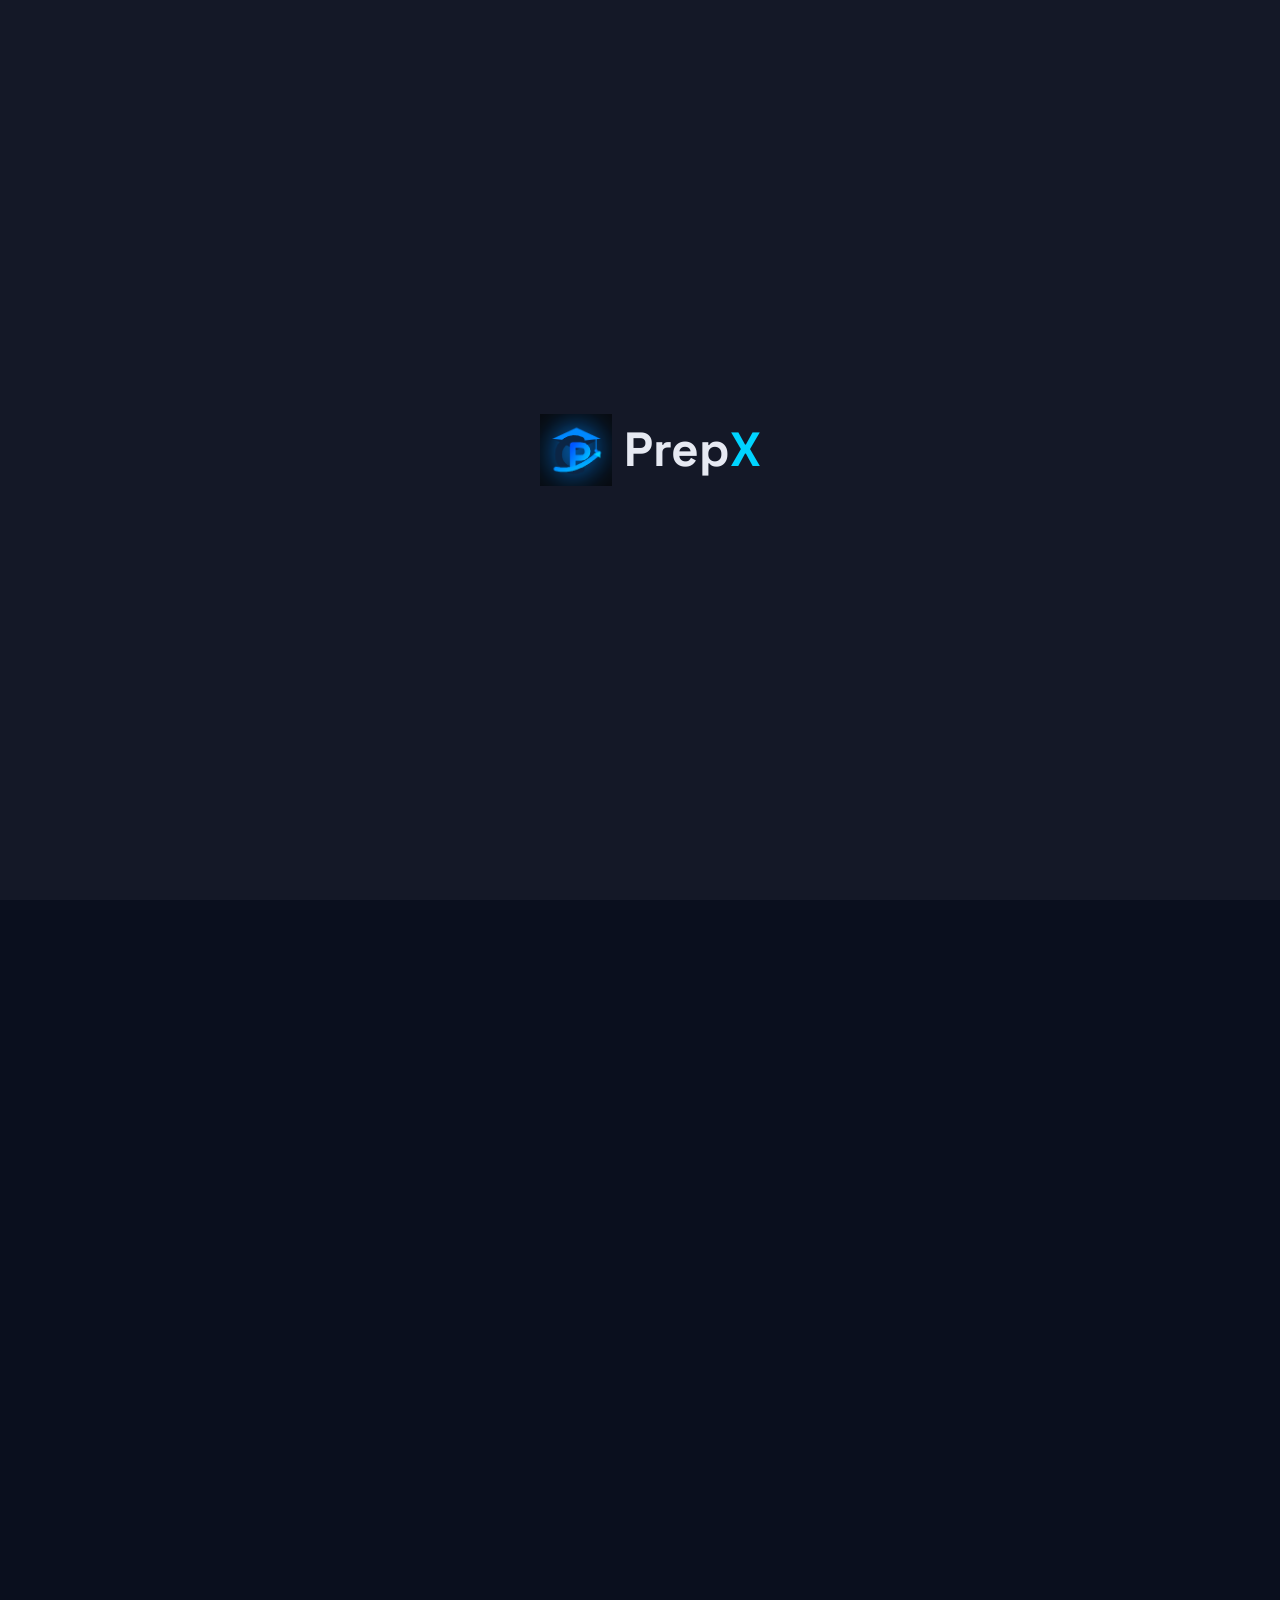
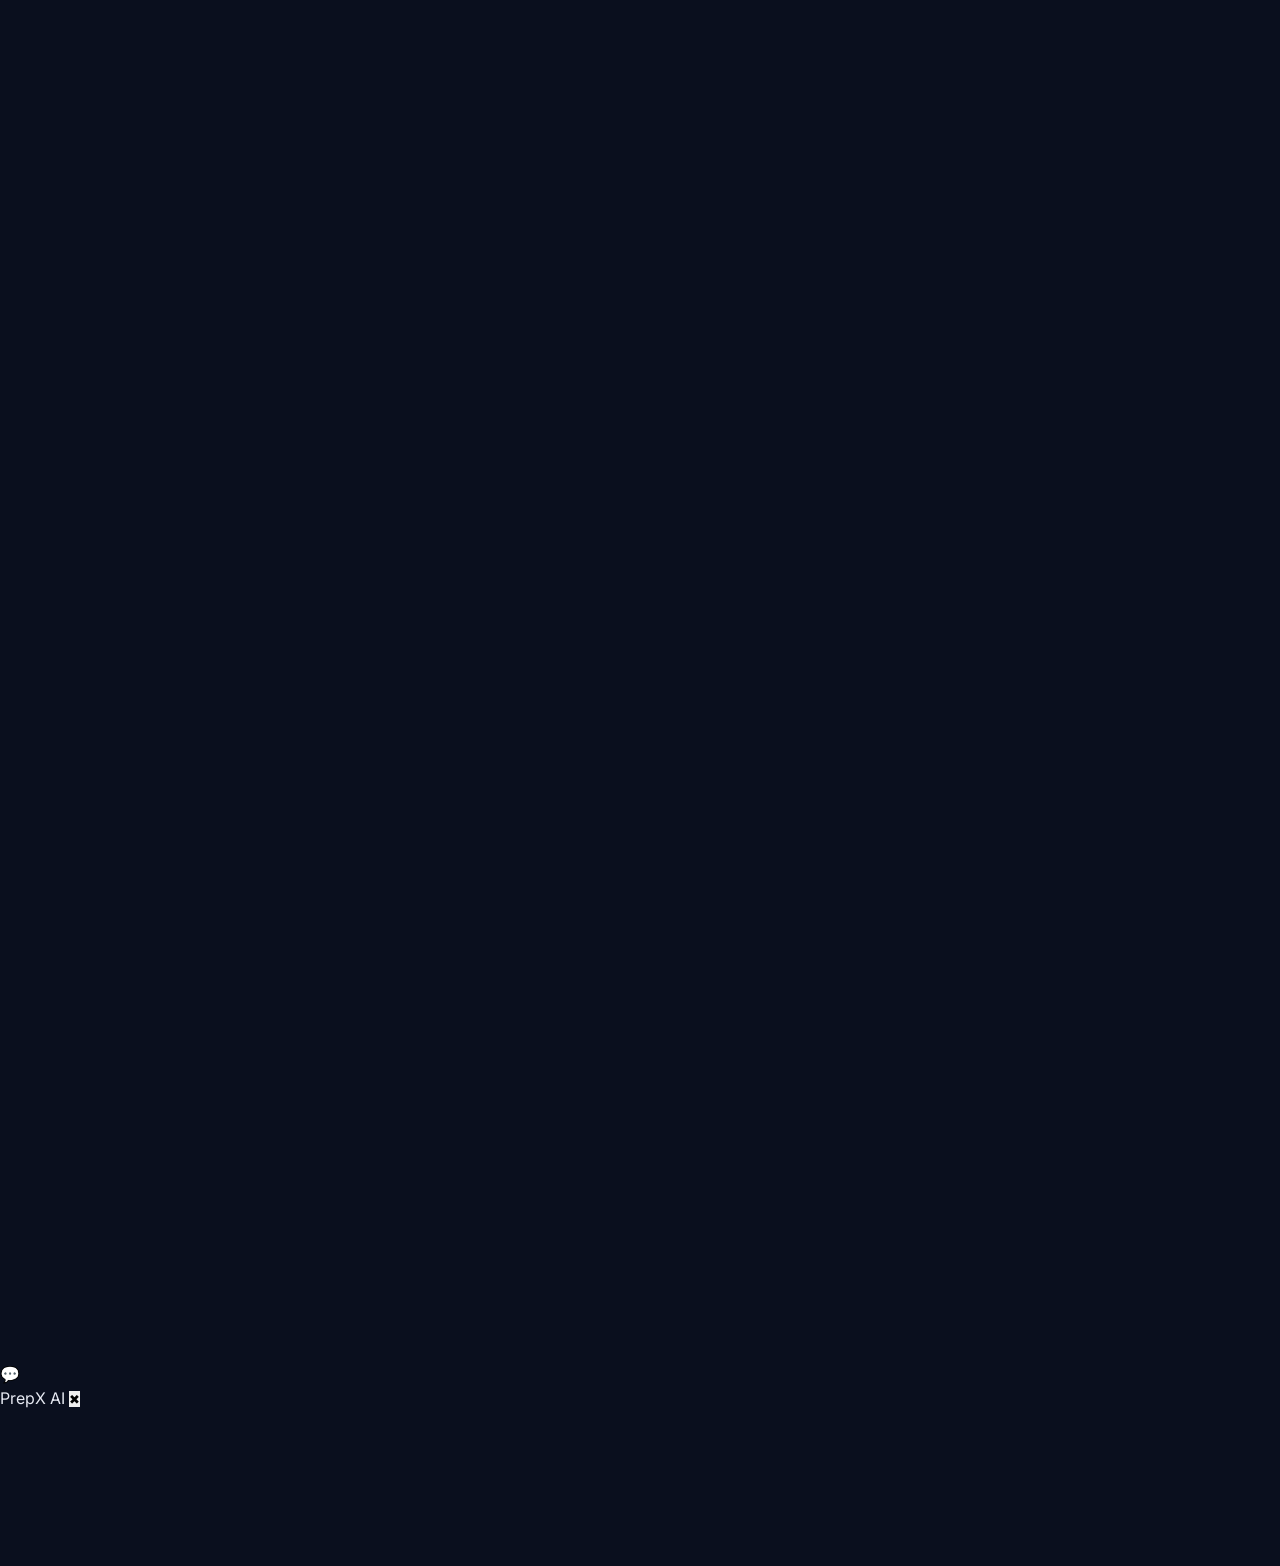
<file: index.html>
<!DOCTYPE html>
<html lang="en" data-theme="dark">
<head>
<meta charset="UTF-8" />
<meta name="viewport" content="width=device-width,initial-scale=1" />
<title>PrepX — AI Placement Preparation for Engineering Students</title>
<meta name="description" content="AI-powered adaptive aptitude, resume ATS, sandboxed coding, mock interviews, and personalized roadmap. Get placement-ready with confidence." />
<link rel="stylesheet" href="styles.css" />
<style>
  /* --- SPLASH SCREEN ANIMATION STYLES --- */
  #splash-overlay {
    position: fixed;
    inset: 0;
    z-index: 9999;
    background-color: var(--surface, #0f172a);
    display: flex;
    align-items: center;
    justify-content: center;
    transition: opacity 0.8s ease, visibility 0.8s;
  }

  #splash-brand-container {
    position: fixed;
    z-index: 10000;
    display: flex;
    align-items: center;
    gap: 12px;
    pointer-events: none;
    transition: transform 1.1s cubic-bezier(0.65, 0, 0.15, 1);
    transform-origin: top left;
  }

  #splash-logo-img {
    height: 72px; /* Starts big in the center */
    width: auto;
    object-fit: contain;
    opacity: 0;
    transform: scale(0.3);
    animation: logoPop 0.8s cubic-bezier(0.34, 1.56, 0.64, 1) 0.2s forwards;
  }

  #splash-text {
    font-size: 48px;
    font-weight: 700;
    font-family: 'Space Grotesk', sans-serif;
    color: var(--text);
    overflow: hidden;
    white-space: nowrap;
    max-width: 0;
    opacity: 0;
    animation: textReveal 0.9s cubic-bezier(0.16, 1, 0.3, 1) 1.0s forwards;
  }

  #splash-text span {
    color: var(--accent);
  }

  @keyframes logoPop {
    to { opacity: 1; transform: scale(1); }
  }

  @keyframes textReveal {
    0% { max-width: 0; opacity: 0; transform: translateX(-20px); }
    100% { max-width: 250px; opacity: 1; transform: translateX(0); }
  }

  /* --- MAIN CONTENT REVEAL STYLES --- */
  #main-wrapper {
    opacity: 0;
    transform: translateY(30px);
    transition: opacity 1s ease 2.0s, transform 1s ease 2.0s;
  }

  #main-wrapper.visible {
    opacity: 1;
    transform: translateY(0);
  }

  /* Hides the real navbar logo until the animation finishes flying in */
  #nav-brand-target {
    visibility: hidden; 
  }
</style>
</head>
<body>

<!-- SPLASH SCREEN OVERLAY -->
<div id="splash-overlay"></div>
<div id="splash-brand-container">
  <img src="logo.png" id="splash-logo-img" alt="PrepX Logo" />
  <div id="splash-text">Prep<span>X</span></div>
</div>

<!-- MAIN WEBSITE CONTENT -->
<div id="main-wrapper">
  <header class="nav">
    <div class="nav-inner">
      <!-- Nav Target for Animation -->
      <a href="index.html" class="brand" id="nav-brand-target" style="display: flex; align-items: center; gap: 8px;">
        <img src="logo.png" alt="PrepX Logo" style="height: 36px; width: auto; object-fit: contain;" />
        <span>Prep<span style="color:var(--accent)">X</span></span>
      </a>
      <nav class="nav-links">
        <a href="#features">Features</a>
        <a href="#how">How It Works</a>
        <a href="#interview">Mock Interview</a>
        
      </nav>
      <div class="nav-actions">
        <button class="theme-toggle" data-theme-toggle><span data-theme-label>☀ Light</span></button>
        <a href="login.html" class="btn btn-primary">Get Started</a>
      </div>
    </div>
  </header>

  <main>
    <!-- HERO -->
    <section class="hero container">
      <div class="hero-grid">
        <div>
          <span class="pill pill-primary">◆ AI-Powered Placement OS</span>
          <h1 style="margin-top:16px;">You're more ready than you think. <span class="grad">Let's prove it.</span></h1>
          <p class="lead">PrepX is the adaptive prep platform built for final-year engineering students — aptitude, resume, coding, interviews and a personalized roadmap, all evaluated by AI trained on real recruiter benchmarks.</p>
          <div class="hero-ctas">
            <a href="login.html" class="btn btn-primary">Start Free Assessment →</a>
            <a href="#how" class="btn btn-ghost">See how it works</a>
          </div>
          <div style="display:flex; gap:24px; margin-top:28px; color:var(--text-muted); font-size:13px;">
            <span>✓ No credit card</span>
            <span>✓ 14-day free trial</span>
            <span>✓ College-partner ready</span>
          </div>
        </div>

        <div class="panel readiness-card">
          <div class="between" style="margin-bottom:14px;">
            <div>
              <div class="tiny">Placement Readiness</div>
              <div style="font-family:'Space Grotesk';font-weight:700;font-size:18px;margin-top:4px;">Aarav Sharma · Week 6</div>
            </div>
            <span class="pill pill-success">● Live</span>
          </div>
          <div class="ring">
            <svg width="180" height="180" viewBox="0 0 180 180">
              <circle cx="90" cy="90" r="76" stroke="var(--surface-2)" stroke-width="14" fill="none"/>
              <circle cx="90" cy="90" r="76" stroke="url(#g)" stroke-width="14" fill="none"
                stroke-dasharray="477" stroke-dashoffset="72" stroke-linecap="round"/>
              <defs><linearGradient id="g" x1="0" x2="1"><stop offset="0" stop-color="#6C63FF"/><stop offset="1" stop-color="#00D4FF"/></linearGradient></defs>
            </svg>
            <div class="num">85</div>
          </div>
          <div class="stat-row">
            <div class="stat"><div class="v">92</div><div class="l">ATS Score</div></div>
            <div class="stat"><div class="v">Top 8%</div><div class="l">Coding Rank</div></div>
            <div class="stat"><div class="v">87%</div><div class="l">Confidence</div></div>
          </div>
        </div>
      </div>

      <!-- STAT STRIP -->
      <div class="strip">
        <div class="item"><div class="num">12,000+</div><div class="lbl">Students Prepared</div></div>
        <div class="item"><div class="num">94%</div><div class="lbl">Placement Rate</div></div>
        <div class="item"><div class="num">340+</div><div class="lbl">Hiring Partners</div></div>
        <div class="item"><div class="num">4.9 / 5</div><div class="lbl">Student Rating</div></div>
      </div>
      <div style="text-align:center; color:var(--text-muted); font-size:13px; letter-spacing:.15em; text-transform:uppercase;">Trusted by teams at</div>
      <div style="display:flex; justify-content:center; gap:36px; flex-wrap:wrap; margin-top:14px; color:var(--text-muted); font-family:'Space Grotesk'; font-weight:600;">
        <span>CHRIST University</span><span>VIT</span><span>BITS Pilani</span><span>NIT Trichy</span><span>SRM</span><span>Manipal</span>
      </div>
    </section>

    <!-- FEATURES -->
    <section id="features" class="section">
      <div class="container">
        <div class="section-head">
          <span class="pill pill-accent">The Platform</span>
          <h2 style="margin-top:12px;">Everything you need to land the offer</h2>
          <p>Six connected modules that adapt to your weak zones and rebuild your confidence with real, recruiter-grade signal.</p>
        </div>

        <div class="bento">
          <div class="panel b-1">
            <div class="feature-icon">⚡</div>
            <h3>Adaptive Aptitude Engine</h3>
            <p class="muted small" style="margin-top:6px;">Bandit-driven MCQ engine that shifts difficulty in real time across Quant, LR, Verbal, and DI.</p>
          </div>

          <div class="panel b-2">
            <div class="feature-icon">📄</div>
            <h3>Resume ATS Checker</h3>
            <p class="muted small" style="margin-top:6px;">Parses your resume, scores it against 340+ JD templates, and returns exact keyword and section fixes.</p>
            <div style="margin-top:16px; display:flex; align-items:center; gap:16px;">
              <div style="font-family:'Space Grotesk';font-size:44px;font-weight:700;">92<span style="font-size:18px;color:var(--text-muted);">/100</span></div>
              <div style="flex:1;">
                <div class="metric-row"><span class="lbl">Skills</span><div class="bar"><i style="width:94%"></i></div><span class="val">94</span></div>
                <div class="metric-row"><span class="lbl">Experience</span><div class="bar"><i style="width:88%"></i></div><span class="val">88</span></div>
                <div class="metric-row"><span class="lbl">Formatting</span><div class="bar"><i style="width:96%"></i></div><span class="val">96</span></div>
              </div>
            </div>
          </div>

          <div class="panel b-3">
            <div class="feature-icon">⌨</div>
            <h3>Sandboxed Coding Arena</h3>
            <p class="muted small" style="margin-top:6px;">Isolated runtime, 12 languages, hidden test cases, and per-problem complexity feedback.</p>
          </div>

          <div class="panel b-4">
            <div class="feature-icon">🎤</div>
            <h3>AI Interviewer</h3>
            <p class="muted small" style="margin-top:6px;">Voice + text interviewer scoring Confidence, Clarity and Depth using STAR analysis.</p>
          </div>

          <div class="panel b-5">
            <div class="feature-icon">🗺</div>
            <h3>Personalized Roadmap</h3>
            <p class="muted small" style="margin-top:6px;">A 10-week plan that rebuilds itself weekly around your gaps and target companies.</p>
          </div>

          <div class="panel b-6">
            <div class="feature-icon">◎</div>
            <h3>Placement Readiness Score</h3>
            <p class="muted small" style="margin-top:6px;">One number recruiters trust — computed across aptitude, coding, resume, and interview signals.</p>
          </div>

          
        </div>
      </div>
    </section>

    <!-- HOW IT WORKS -->
    <section id="how" class="section" style="background:var(--surface); border-top:1px solid var(--border); border-bottom:1px solid var(--border);">
      <div class="container">
        <div class="section-head">
          <span class="pill pill-primary">How It Works</span>
          <h2 style="margin-top:12px;">From baseline to offer in 10 weeks</h2>
        </div>
        <div class="hiw">
          <div class="steps">
            <div class="step"><div class="n">1</div><div><h4>Baseline Assessment</h4><p>90-minute diagnostic across aptitude, coding, and communication.</p></div></div>
            <div class="step"><div class="n">2</div><div><h4>Personalized Roadmap</h4><p>AI generates your 10-week plan targeting your dream companies.</p></div></div>
            <div class="step"><div class="n">3</div><div><h4>Daily Adaptive Practice</h4><p>Bandit engine picks the exact next problem you need.</p></div></div>
            <div class="step"><div class="n">4</div><div><h4>Weekly Mock Interviews</h4><p>AI + peer mocks with STAR-framework feedback.</p></div></div>
            <div class="step"><div class="n">5</div><div><h4>Recruiter Match</h4><p>Verified profile pushed to 340+ hiring partners.</p></div></div>
          </div>
        </div>
      </div>
    </section>
  </main>

  <footer>
    <div class="container">
      <div>© 2026 PrepX — Built for the next generation of engineers.</div>
      <div style="display:flex; gap:20px;"><a href="#">Privacy</a><a href="#">Terms</a><a href="#">Contact</a></div>
    </div>
  </footer>
</div>

<script src="script.js"></script>

<!-- SPLASH SCREEN ANIMATION LOGIC -->
<script>
  window.addEventListener('DOMContentLoaded', () => {
    const overlay = document.getElementById('splash-overlay');
    const brandContainer = document.getElementById('splash-brand-container');
    const mainWrapper = document.getElementById('main-wrapper');
    const target = document.getElementById('nav-brand-target');

    // 1. Center the logo and text initially
    const windowWidth = window.innerWidth;
    const windowHeight = window.innerHeight;
    
    // Adjusting these offsets so it visually centers perfectly
    brandContainer.style.top = (windowHeight / 2 - 36) + 'px'; 
    brandContainer.style.left = (windowWidth / 2 - 100) + 'px';

    // 2. Wait for the pop & reveal animations to play, then fly to the corner
    setTimeout(() => {
      const targetRect = target.getBoundingClientRect();
      const containerRect = brandContainer.getBoundingClientRect();

      // Calculate the exact distance to the top left navbar target
      const deltaX = targetRect.left - containerRect.left;
      const deltaY = targetRect.top - containerRect.top;

      // The target logo in the header is 36px, the splash one is 72px. So scale down by 0.5
      brandContainer.style.transform = `translate(${deltaX}px, ${deltaY}px) scale(0.5)`;

      // 3. Fade out the dark background overlay shortly after movement begins
      setTimeout(() => {
        overlay.style.opacity = '0';
        
        // Unhide real navbar logo, hide the flying clone, fade in the website
        setTimeout(() => {
          overlay.style.visibility = 'hidden';
          target.style.visibility = 'visible';
          brandContainer.style.display = 'none';
        }, 800);
        
        mainWrapper.classList.add('visible');
      }, 400);

    }, 2200); // Amount of time the intro stays in the center before flying
  });
</script>

<div id="chat-button">💬</div>

<div id="chat-popup">
    <div id="chat-header">
        <span>PrepX AI </span>
        <button id="close-chat">✖</button>
    </div>

    <iframe
        id="chat-frame"
        src="http://localhost:3000"
        frameborder="0">
    </iframe>
</div>

<script src="chatbot-widget.js"></script>

</body>
</html>
</file>
<file: styles.css>
/* 1. Import Inter & Space Grotesk Fonts */
@import url('https://fonts.googleapis.com/css2?family=Inter:wght@300;400;500;600;700;800&family=Space+Grotesk:wght@500;600;700&display=swap');

:root {
  /* Font variables */
  --font-sans: 'Inter', -apple-system, BlinkMacSystemFont, 'Segoe UI', Roboto, sans-serif;
  --font-heading: 'Space Grotesk', sans-serif;
  
  /* Modern font smoothing & tracking defaults */
  --letter-spacing-heading: -0.02em;

  /* Global Theme Tokens (Dark Mode Default) */
  --bg: #0A0F1E;
  --surface: rgba(255, 255, 255, 0.04);
  --surface-2: rgba(255, 255, 255, 0.06);
  --border: #1E293B;
  --text: #E6E9F2;
  --text-muted: #8A93A6;
  --primary: #6C63FF;
  --accent: #00D4FF;
  --success: #22D3A5;
  --warning: #F59E0B;
  --danger: #ef4444;
  --shadow: 0 10px 40px -12px rgba(108, 99, 255, 0.35);

  /* --- MODULE & FLASHCARD PASTEL COLORS (DARK THEME) --- */
  --mod-flashcards-bg: rgba(30, 45, 59, 0.7);
  --mod-flashcards-border: #3A506B;
  --mod-flashcards-text: #A0C4FF;

  --mod-assessment-bg: rgba(45, 35, 46, 0.7);
  --mod-assessment-border: #54384B;
  --mod-assessment-text: #FFC6FF;

  --card-front-bg: rgba(31, 42, 36, 0.85);
  --card-front-border: #354F42;
  --card-front-text: #CAFFBF;

  --card-back-bg: rgba(43, 38, 31, 0.85);
  --card-back-border: #4E4333;
  --card-back-text: #FDFFB6;
}

[data-theme="light"] {
  --bg: #F8FAFC;
  --surface: #FFFFFF;
  --surface-2: #F1F5F9;
  --border: #E2E8F0;
  --text: #0F172A;
  --text-muted: #475569;
  --primary: #4F46E5;
  --accent: #0891B2;
  --shadow: 0 8px 24px -12px rgba(79, 70, 229, 0.25);

  /* --- MODULE & FLASHCARD PASTEL COLORS (LIGHT THEME) --- */
  --mod-flashcards-bg: #E0F7FA;
  --mod-flashcards-border: #B2EBF2;
  --mod-flashcards-text: #006064;

  --mod-assessment-bg: #FCE4EC;
  --mod-assessment-border: #F8BBD0;
  --mod-assessment-text: #880E4F;

  --card-front-bg: #E8F5E9;
  --card-front-border: #C8E6C9;
  --card-front-text: #1B5E20;

  --card-back-bg: #FFF8E1;
  --card-back-border: #FFECB3;
  --card-back-text: #8C6D00;
}

/* Base Global Reset */
* { 
  box-sizing: border-box; 
  margin: 0; 
  padding: 0; 
}

html, body { 
  background: var(--bg); 
  color: var(--text); 
  font-family: var(--font-sans); 
  -webkit-font-smoothing: antialiased; 
  -moz-osx-font-smoothing: grayscale;
  line-height: 1.5; 
}

h1, h2, h3, h4, h5, h6 { 
  font-family: var(--font-heading); 
  letter-spacing: var(--letter-spacing-heading); 
  font-weight: 700; 
}

a { color: inherit; text-decoration: none; }
button { font-family: inherit; cursor: pointer; border: 0; }
img { max-width: 100%; display: block; }

/* Layout helpers */
.container { max-width: 1240px; margin: 0 auto; padding: 0 24px; }
.grid { display: grid; gap: 20px; }
.flex { display: flex; }
.between { display: flex; align-items: center; justify-content: space-between; }
.center { display: flex; align-items: center; gap: 10px; }
.muted { color: var(--text-muted); }
.small { font-size: 13px; }
.tiny { font-size: 11px; text-transform: uppercase; letter-spacing: 0.14em; color: var(--text-muted); }

/* Sticky Navigation Bar */
.nav { 
  position: sticky; 
  top: 0; 
  z-index: 50; 
  background: color-mix(in oklab, var(--bg) 82%, transparent); 
  border-bottom: 1px solid var(--border); 
  backdrop-filter: blur(14px); 
}
.nav-inner { display: flex; align-items: center; justify-content: space-between; padding: 16px 24px; max-width: 1240px; margin: 0 auto; }
.brand { display: flex; align-items: center; gap: 10px; font-family: var(--font-heading); font-weight: 700; font-size: 18px; }
.brand-mark { width: 32px; height: 32px; border-radius: 10px; background: linear-gradient(135deg, var(--primary), var(--accent)); display: grid; place-items: center; color: white; font-weight: 700; }
.nav-links { display: flex; gap: 28px; }
.nav-links a { color: var(--text-muted); font-size: 14px; transition: color 0.15s ease; }
.nav-links a:hover { color: var(--text); }
.nav-actions { display: flex; align-items: center; gap: 14px; }

/* Theme Toggle Pill */
.theme-toggle { 
  background: var(--surface); 
  border: 1px solid var(--border); 
  color: var(--text); 
  padding: 8px 12px; 
  border-radius: 999px; 
  font-size: 13px; 
  display: inline-flex; 
  align-items: center; 
  gap: 8px; 
  transition: border-color 0.15s ease, background-color 0.15s ease;
}
.theme-toggle:hover { border-color: var(--primary); background: var(--surface-2); }

/* Smooth Interactive Buttons */
.btn { 
  display: inline-flex; 
  align-items: center; 
  gap: 8px; 
  padding: 12px 22px; 
  border-radius: 999px; 
  font-size: 14px; 
  font-weight: 600; 
  border: 1px solid transparent; 
  transition: transform 0.15s cubic-bezier(0.4, 0, 0.2, 1), box-shadow 0.15s ease, background-color 0.15s ease; 
}
.btn:hover { transform: translateY(-1px); }
.btn:active { transform: translateY(1px); }
.btn-primary { background: var(--primary); color: #fff; box-shadow: var(--shadow); }
.btn-ghost { background: var(--surface); color: var(--text); border-color: var(--border); }
.btn-accent { background: var(--accent); color: #001018; }
.btn-outline { background: transparent; color: var(--text); border-color: var(--border); }

/* Modern Surface Panels & Cards */
.panel { 
  background: var(--surface); 
  border: 1px solid var(--border); 
  border-radius: 18px; 
  padding: 22px; 
  transition: border-color 0.2s ease, transform 0.2s ease;
}
.panel h3 { font-size: 18px; margin-bottom: 8px; }
.panel-strong { background: var(--surface-2); }

.pill { display: inline-flex; align-items: center; gap: 6px; padding: 4px 10px; border-radius: 999px; font-size: 12px; border: 1px solid var(--border); background: var(--surface); color: var(--text-muted); }
.pill-primary { color: var(--primary); border-color: color-mix(in oklab, var(--primary) 40%, transparent); background: color-mix(in oklab, var(--primary) 12%, transparent); }
.pill-accent  { color: var(--accent);  border-color: color-mix(in oklab, var(--accent) 40%, transparent);  background: color-mix(in oklab, var(--accent) 12%, transparent); }
.pill-success { color: var(--success); border-color: color-mix(in oklab, var(--success) 40%, transparent); background: color-mix(in oklab, var(--success) 14%, transparent); }
.pill-warning { color: var(--warning); border-color: color-mix(in oklab, var(--warning) 40%, transparent); background: color-mix(in oklab, var(--warning) 14%, transparent); }
.pill-danger  { color: var(--danger);  border-color: color-mix(in oklab, var(--danger) 40%, transparent);  background: color-mix(in oklab, var(--danger) 14%, transparent); }

.badge { padding: 3px 8px; border-radius: 8px; background: var(--surface-2); border: 1px solid var(--border); font-size: 12px; }

/* Hero Section */
.hero { padding: 88px 0 60px; }
.hero-grid { display: grid; grid-template-columns: 1.15fr 1fr; gap: 48px; align-items: center; }
.hero h1 { font-size: clamp(38px, 5vw, 60px); line-height: 1.05; }
.hero .grad { background: linear-gradient(90deg, var(--primary), var(--accent)); -webkit-background-clip: text; background-clip: text; color: transparent; }
.hero p.lead { color: var(--text-muted); font-size: 18px; margin: 20px 0 28px; max-width: 560px; }
.hero-ctas { display: flex; gap: 12px; flex-wrap: wrap; }

.readiness-card { padding: 24px; }
.ring { width: 180px; height: 180px; margin: 0 auto; position: relative; }
.ring svg { transform: rotate(-90deg); }
.ring .num { position: absolute; inset: 0; display: grid; place-items: center; font-family: var(--font-heading); font-weight: 700; font-size: 44px; }
.stat-row { display: grid; grid-template-columns: repeat(3, 1fr); gap: 10px; margin-top: 22px; }
.stat { text-align: center; padding: 12px; border: 1px solid var(--border); border-radius: 14px; background: var(--surface-2); }
.stat .v { font-family: var(--font-heading); font-size: 20px; font-weight: 700; }
.stat .l { font-size: 11px; color: var(--text-muted); text-transform: uppercase; letter-spacing: 0.1em; margin-top: 2px; }

/* Stat Strip */
.strip { display: grid; grid-template-columns: repeat(4, 1fr); gap: 16px; padding: 24px 0; border-top: 1px solid var(--border); border-bottom: 1px solid var(--border); margin: 40px 0; }
.strip .item { text-align: center; }
.strip .num { font-family: var(--font-heading); font-size: 28px; font-weight: 700; }
.strip .lbl { color: var(--text-muted); font-size: 12px; text-transform: uppercase; letter-spacing: 0.15em; }

/* General Section */
.section { padding: 72px 0; }
.section-head { text-align: center; margin-bottom: 40px; }
.section-head h2 { font-size: clamp(28px, 3.5vw, 42px); }
.section-head p { color: var(--text-muted); margin-top: 10px; max-width: 640px; margin-inline: auto; }

/* Features Bento Grid */
.bento { display: grid; grid-template-columns: repeat(6, 1fr); gap: 18px; }
.bento .panel { min-height: 220px; }
.b-1 { grid-column: span 3; }
.b-2 { grid-column: span 3; }
.b-3 { grid-column: span 2; }
.b-4 { grid-column: span 2; }
.b-5 { grid-column: span 2; }
.b-6 { grid-column: span 3; }
.b-7 { grid-column: span 3; }
.feature-icon { width: 40px; height: 40px; border-radius: 12px; background: color-mix(in oklab, var(--primary) 18%, transparent); display: grid; place-items: center; color: var(--primary); font-weight: 700; margin-bottom: 12px; border: 1px solid color-mix(in oklab, var(--primary) 30%, transparent); }

/* Code Preview Block */
.code { background: #060B18; border: 1px solid var(--border); border-radius: 12px; padding: 14px 16px; font-family: ui-monospace, "SF Mono", Menlo, monospace; font-size: 12.5px; color: #cfd6ea; overflow: auto; }
[data-theme="light"] .code { background: #0F172A; color: #E2E8F0; }
.code .k { color: #8ab4ff; }
.code .s { color: #7ee2b8; }
.code .c { color: #6b7ba0; }

/* Visual Progress Bars */
.bar { height: 8px; background: var(--surface-2); border-radius: 999px; overflow: hidden; border: 1px solid var(--border); }
.bar > i { display: block; height: 100%; background: linear-gradient(90deg, var(--primary), var(--accent)); transition: width 0.4s ease; }
.metric-row { display: flex; align-items: center; gap: 12px; margin-top: 10px; font-size: 13px; }
.metric-row .lbl { width: 96px; color: var(--text-muted); }
.metric-row .bar { flex: 1; }
.metric-row .val { width: 40px; text-align: right; font-weight: 600; }

/* How It Works Steps */
.hiw { display: grid; grid-template-columns: 1fr 1fr; gap: 40px; align-items: center; }
.steps { display: grid; gap: 14px; }
.step { display: flex; gap: 14px; padding: 16px; border: 1px solid var(--border); border-radius: 14px; background: var(--surface); transition: background-color 0.15s ease; }
.step:hover { background: var(--surface-2); }
.step .n { width: 32px; height: 32px; border-radius: 10px; background: color-mix(in oklab, var(--primary) 22%, transparent); color: var(--primary); font-weight: 700; display: grid; place-items: center; border: 1px solid color-mix(in oklab, var(--primary) 40%, transparent); flex: 0 0 32px; }
.step h4 { font-size: 15px; }
.step p { color: var(--text-muted); font-size: 13px; margin-top: 4px; }

/* Chat Bubbles */
.chat { display: grid; gap: 12px; }
.bubble { padding: 14px 16px; border-radius: 16px; border: 1px solid var(--border); max-width: 92%; }
.bubble.ai { background: var(--surface-2); }
.bubble.me { background: color-mix(in oklab, var(--primary) 14%, transparent); border-color: color-mix(in oklab, var(--primary) 35%, transparent); margin-left: auto; }
.bubble .who { font-size: 11px; text-transform: uppercase; letter-spacing: 0.14em; color: var(--text-muted); margin-bottom: 6px; }

/* Data Tables */
.table { width: 100%; border-collapse: separate; border-spacing: 0; }
.table th, .table td { text-align: left; padding: 14px 16px; border-bottom: 1px solid var(--border); font-size: 14px; }
.table thead th { color: var(--text-muted); font-weight: 600; font-size: 12px; text-transform: uppercase; letter-spacing: 0.12em; background: var(--surface-2); }
.table tbody tr { transition: background-color 0.15s ease; }
.table tbody tr:hover { background: var(--surface-2); }

/* Footer */
footer { border-top: 1px solid var(--border); padding: 40px 0; margin-top: 60px; color: var(--text-muted); font-size: 13px; }
footer .container { display: flex; justify-content: space-between; flex-wrap: wrap; gap: 16px; }

/* Dashboard & App Shell Structure */
.app { display: grid; grid-template-columns: 260px 1fr; min-height: 100vh; }
.sidebar { border-right: 1px solid var(--border); background: var(--surface); padding: 20px; position: sticky; top: 0; height: 100vh; }
.sidebar .brand { margin-bottom: 24px; }
.side-nav { display: flex; flex-direction: column; gap: 4px; }
.side-nav a { padding: 10px 12px; border-radius: 10px; color: var(--text-muted); font-size: 14px; border: 1px solid transparent; transition: all 0.15s ease; }
.side-nav a:hover { background: var(--surface-2); color: var(--text); }
.side-nav a.active { background: color-mix(in oklab, var(--primary) 15%, transparent); border-color: color-mix(in oklab, var(--primary) 35%, transparent); color: var(--text); }
.main { padding: 28px 36px; }
.page-head { display: flex; align-items: flex-end; justify-content: space-between; margin-bottom: 28px; flex-wrap: wrap; gap: 16px; }
.page-head h1 { font-size: 30px; }
.page-head p { color: var(--text-muted); margin-top: 6px; }

/* Metric Cards */
.metrics { display: grid; grid-template-columns: repeat(4, 1fr); gap: 16px; }
.metric { padding: 20px; border: 1px solid var(--border); border-radius: 16px; background: var(--surface); }
.metric .lbl { color: var(--text-muted); font-size: 12px; text-transform: uppercase; letter-spacing: 0.12em; }
.metric .v { font-family: var(--font-heading); font-size: 30px; font-weight: 700; margin-top: 6px; }
.metric .sub { color: var(--success); font-size: 12px; margin-top: 4px; }

/* Aptitude Options & Tabs */
.opt { display: flex; align-items: center; gap: 12px; padding: 14px 16px; border: 1px solid var(--border); border-radius: 12px; background: var(--surface); cursor: pointer; transition: all 0.15s ease; }
.opt:hover { border-color: var(--primary); background: var(--surface-2); }
.opt input { accent-color: var(--primary); }
.tabs { display: flex; gap: 8px; flex-wrap: wrap; }
.tab { padding: 8px 14px; border-radius: 999px; border: 1px solid var(--border); background: var(--surface); font-size: 13px; color: var(--text-muted); cursor: pointer; transition: all 0.15s ease; }
.tab.active { color: var(--text); border-color: color-mix(in oklab, var(--primary) 45%, transparent); background: color-mix(in oklab, var(--primary) 14%, transparent); }

/* Resume Dropzone */
.drop { border: 2px dashed var(--border); border-radius: 18px; padding: 44px; text-align: center; background: var(--surface); transition: border-color 0.2s ease, background-color 0.2s ease; }
.drop:hover { border-color: var(--primary); background: var(--surface-2); }
.kw { display: flex; flex-wrap: wrap; gap: 8px; }

/* Coding Workspace Split View */
.split { display: grid; grid-template-columns: 1fr 1.1fr; gap: 20px; }
.editor { background: #060B18; border: 1px solid var(--border); border-radius: 14px; padding: 0; overflow: hidden; }
[data-theme="light"] .editor { background: #0F172A; }
.editor-bar { display: flex; align-items: center; justify-content: space-between; padding: 10px 14px; border-bottom: 1px solid var(--border); background: rgba(255, 255, 255, 0.03); }
.editor pre { padding: 16px; color: #cfd6ea; font-family: ui-monospace, Menlo, monospace; font-size: 13px; overflow: auto; min-height: 320px; }

/* Enhanced, Crystal-Clear Select Dropdowns */
.select { 
  background-color: var(--surface-2); 
  border: 1px solid var(--border); 
  color: var(--text); 
  border-radius: 10px; 
  padding: 8px 32px 8px 12px; 
  font-size: 13px; 
  font-weight: 600;
  outline: none;
  cursor: pointer;
  appearance: none;
  -webkit-appearance: none;
  -moz-appearance: none;
  background-image: url("data:image/svg+xml,%3Csvg xmlns='http://www.w3.org/2000/svg' width='12' height='12' viewBox='0 0 24 24' fill='none' stroke='%238A93A6' stroke-width='2.5' stroke-linecap='round' stroke-linejoin='round'%3E%3Cpolyline points='6 9 12 15 18 9'%3E%3C/polyline%3E%3C/svg%3E");
  background-repeat: no-repeat;
  background-position: right 10px center;
  transition: all 0.15s ease-in-out;
}
.select:hover {
  border-color: var(--primary);
  background-color: var(--surface);
}
.select:focus {
  border-color: var(--primary);
  box-shadow: 0 0 0 2px color-mix(in oklab, var(--primary) 30%, transparent);
}
.select option {
  background-color: #0F172A;
  color: #FFFFFF;
  padding: 10px;
  font-size: 13px;
  font-weight: 500;
}
[data-theme="light"] .select option {
  background-color: #FFFFFF;
  color: #0F172A;
}

.test { display: flex; justify-content: space-between; padding: 12px 14px; border: 1px solid var(--border); border-radius: 12px; background: var(--surface); font-family: ui-monospace, Menlo, monospace; font-size: 12.5px; }

/* Progress Mini Section */
.mini { display: grid; grid-template-columns: repeat(3, 1fr); gap: 16px; }

/* Responsive Adjustments */
@media (max-width: 1000px) {
  .hero-grid, .hiw, .split { grid-template-columns: 1fr; }
  .bento { grid-template-columns: repeat(2, 1fr); }
  .b-1,.b-2,.b-3,.b-4,.b-5,.b-6,.b-7 { grid-column: span 2; }
  .strip { grid-template-columns: repeat(2, 1fr); }
  .app { grid-template-columns: 1fr; }
  .sidebar { position: static; height: auto; }
  .metrics { grid-template-columns: repeat(2, 1fr); }
  .nav-links { display: none; }
}

/* ==========================================================================
   PROCTORED TEST & ASSESSMENT LAYOUT EXTENSIONS
   ========================================================================== */

/* Centered card wrapper for test confirmation & summary screens */
.app-wrapper {
  width: 100%;
  max-width: 780px;
  margin: 32px auto;
  padding: 0 16px;
}

.proctor-header {
  display: flex;
  justify-content: space-between;
  align-items: center;
  padding-bottom: 20px;
  margin-bottom: 24px;
  border-bottom: 1px solid var(--border);
}

.badge-timer {
  background: color-mix(in oklab, var(--success) 14%, transparent);
  color: var(--success);
  border: 1px solid color-mix(in oklab, var(--success) 40%, transparent);
}

.badge-warning {
  background: color-mix(in oklab, var(--danger) 14%, transparent);
  color: var(--danger);
  border: 1px solid color-mix(in oklab, var(--danger) 40%, transparent);
}

/* Option Cards that hook into the existing .opt theme */
.option-label {
  display: flex;
  align-items: center;
  gap: 12px;
  padding: 14px 18px;
  margin: 12px 0;
  border: 1px solid var(--border);
  border-radius: 12px;
  background: var(--surface);
  cursor: pointer;
  transition: border-color 0.15s ease, background-color 0.15s ease, transform 0.15s ease;
}
.option-label:hover {
  border-color: var(--primary);
  background: var(--surface-2);
  transform: translateX(2px);
}
.option-label input[type="radio"] {
  accent-color: var(--primary);
  width: 16px;
  height: 16px;
}

/* Structured Results Summary Table */
.results-table {
  width: 100%;
  border-collapse: separate;
  border-spacing: 0;
  margin: 20px 0;
  border: 1px solid var(--border);
  border-radius: 12px;
  overflow: hidden;
}
.results-table th, 
.results-table td {
  padding: 14px 18px;
  text-align: left;
  border-bottom: 1px solid var(--border);
  font-size: 14px;
}
.results-table tr:last-child td {
  border-bottom: none;
}
.results-table th {
  color: var(--text-muted);
  font-size: 12px;
  text-transform: uppercase;
  letter-spacing: 0.12em;
  background: var(--surface-2);
}

/* ==========================================================================
   ANIMATED PRELOADER / SPLASH SCREEN
   ========================================================================== */
#preloader {
  position: fixed;
  inset: 0;
  z-index: 9999;
  background: var(--bg);
  display: flex;
  flex-direction: column;
  align-items: center;
  justify-content: center;
  transition: opacity 0.6s ease, visibility 0.6s ease;
}

#preloader.fade-out {
  opacity: 0;
  visibility: hidden;
}

.splash-logo-container {
  display: flex;
  flex-direction: column;
  align-items: center;
  gap: 18px;
  animation: logoPulse 2s infinite ease-in-out;
}

.splash-mark {
  width: 80px;
  height: 80px;
  border-radius: 22px;
  background: linear-gradient(135deg, var(--primary), var(--accent));
  display: grid;
  place-items: center;
  color: #ffffff;
  font-size: 38px;
  font-weight: 800;
  box-shadow: var(--shadow);
  position: relative;
  overflow: hidden;
}

.splash-mark::after {
  content: '';
  position: absolute;
  top: -50%;
  left: -50%;
  width: 200%;
  height: 200%;
  background: linear-gradient(60deg, transparent, rgba(255, 255, 255, 0.35), transparent);
  transform: rotate(30deg);
  animation: shine 2.2s infinite;
}

.splash-title {
  font-family: var(--font-heading);
  font-size: 28px;
  font-weight: 700;
  letter-spacing: var(--letter-spacing-heading);
}

.splash-loader {
  width: 44px;
  height: 44px;
  border: 3.5px solid var(--border);
  border-top-color: var(--primary);
  border-radius: 50%;
  animation: spinner 0.8s linear infinite;
  margin-top: 10px;
}

@keyframes logoPulse {
  0%, 100% { transform: scale(1); }
  50% { transform: scale(1.04); }
}

@keyframes shine {
  0% { transform: translateX(-100%) rotate(30deg); }
  100% { transform: translateX(100%) rotate(30deg); }
}

@keyframes spinner {
  to { transform: rotate(360deg); }
}

/* ==========================================================================
   PASTEL MODULE HUB SELECTION CARDS
   ========================================================================== */
.module-hub-grid {
  display: grid;
  grid-template-columns: repeat(auto-fit, minmax(320px, 1fr));
  gap: 24px;
  margin: 32px 0;
}

.module-card {
  border-radius: 20px;
  padding: 32px;
  cursor: pointer;
  transition: transform 0.25s ease, box-shadow 0.25s ease, border-color 0.25s ease;
  display: flex;
  flex-direction: column;
  justify-content: space-between;
  min-height: 260px;
  backdrop-filter: blur(12px);
}

.module-card:hover {
  transform: translateY(-6px);
  box-shadow: 0 16px 36px -10px rgba(0, 0, 0, 0.3);
}

.module-card-flashcards {
  background: var(--mod-flashcards-bg);
  border: 2px solid var(--mod-flashcards-border);
  color: var(--mod-flashcards-text);
}

.module-card-assessment {
  background: var(--mod-assessment-bg);
  border: 2px solid var(--mod-assessment-border);
  color: var(--mod-assessment-text);
}

.module-card-icon {
  width: 52px;
  height: 52px;
  border-radius: 14px;
  display: grid;
  place-items: center;
  font-size: 24px;
  margin-bottom: 20px;
  background: rgba(255, 255, 255, 0.15);
  backdrop-filter: blur(8px);
  border: 1px solid rgba(255, 255, 255, 0.1);
}

.module-card h3 {
  font-size: 22px;
  margin-bottom: 10px;
}

.module-card p {
  opacity: 0.85;
  font-size: 14.5px;
  line-height: 1.5;
}

/* ==========================================================================
   3D FLIP FLASHCARD PRACTICE SYSTEM
   ========================================================================== */
.flashcard-wrapper {
  perspective: 1000px;
  width: 100%;
  max-width: 620px;
  height: 360px;
  margin: 32px auto;
  cursor: pointer;
}

.flashcard-inner {
  position: relative;
  width: 100%;
  height: 100%;
  text-align: center;
  transition: transform 0.6s cubic-bezier(0.4, 0, 0.2, 1);
  transform-style: preserve-3d;
  border-radius: 24px;
}

.flashcard-wrapper.flipped .flashcard-inner {
  transform: rotateY(180deg);
}

.flashcard-front, .flashcard-back {
  position: absolute;
  inset: 0;
  backface-visibility: hidden;
  -webkit-backface-visibility: hidden;
  border-radius: 24px;
  padding: 40px;
  display: flex;
  flex-direction: column;
  justify-content: space-between;
  align-items: center;
  box-shadow: 0 12px 30px rgba(0, 0, 0, 0.12);
  backdrop-filter: blur(12px);
}

/* Front (Question) */
.flashcard-front {
  background: var(--card-front-bg);
  border: 2px solid var(--card-front-border);
  color: var(--card-front-text);
}

/* Back (Answer & Explanation) */
.flashcard-back {
  background: var(--card-back-bg);
  border: 2px solid var(--card-back-border);
  color: var(--card-back-text);
  transform: rotateY(180deg);
}

.flashcard-badge {
  font-size: 12px;
  font-weight: 700;
  text-transform: uppercase;
  letter-spacing: 0.1em;
  padding: 6px 14px;
  border-radius: 999px;
  background: rgba(0, 0, 0, 0.08);
}

.flashcard-text {
  font-size: 20px;
  font-weight: 600;
  line-height: 1.45;
  margin: auto 0;
}

.flashcard-hint {
  font-size: 13px;
  opacity: 0.7;
  font-weight: 500;
}

.flashcard-controls {
  display: flex;
  justify-content: center;
  align-items: center;
  gap: 18px;
  margin-top: 24px;
}

/* ==========================================================================
   SEQUENTIAL ASSESSMENT SECTION PROGRESS BAR
   ========================================================================== */
.section-stepper {
  display: flex;
  align-items: center;
  justify-content: space-between;
  margin-bottom: 32px;
  position: relative;
}

.section-step {
  display: flex;
  align-items: center;
  gap: 10px;
  font-size: 14px;
  font-weight: 600;
  color: var(--text-muted);
  z-index: 2;
  background: var(--bg);
  padding: 0 10px;
  transition: color 0.2s ease;
}

.section-step.active {
  color: var(--primary);
}

.section-step.completed {
  color: var(--success);
}

.step-num {
  width: 32px;
  height: 32px;
  border-radius: 50%;
  border: 2px solid var(--border);
  display: grid;
  place-items: center;
  font-size: 13px;
  font-weight: 700;
  background: var(--surface);
  transition: all 0.2s ease;
}

.section-step.active .step-num {
  border-color: var(--primary);
  background: var(--primary);
  color: white;
}

.section-step.completed .step-num {
  border-color: var(--success);
  background: var(--success);
  color: white;
}

/* ==========================================================================
   ANALYTICS REPORT & CHART CONTAINER
   ========================================================================== */
.chart-container {
  position: relative;
  width: 100%;
  max-width: 580px;
  margin: 32px auto;
  padding: 24px;
  background: var(--surface);
  border: 1px solid var(--border);
  border-radius: 20px;
  transition: border-color 0.2s ease, background-color 0.2s ease;
}

.chart-container:hover {
  border-color: color-mix(in oklab, var(--primary) 35%, transparent);
}

/* FLOATING ORBS LAYOUT HUB */
.mode-selector-hub {
  display: flex;
  justify-content: center;
  align-items: center;
  gap: 32px;
  margin: 40px auto;
  max-width: 850px;
  padding: 0 20px;
}

/* Floating Pod Cards */
.floating-orb-card {
  position: relative;
  flex: 1;
  background: rgba(18, 24, 40, 0.7);
  border: 1px solid rgba(255, 255, 255, 0.08);
  border-radius: 28px;
  padding: 28px 24px;
  display: flex;
  flex-direction: column;
  align-items: center;
  text-align: center;
  cursor: pointer;
  backdrop-filter: blur(16px);
  overflow: hidden;
  transition: all 0.4s cubic-bezier(0.34, 1.56, 0.64, 1);
  
  /* Floating Idle Animation */
  animation: floatIdle 6s ease-in-out infinite alternate;
}

/* Alternate float timing for 2nd pod */
.floating-orb-card:nth-child(2) {
  animation-delay: -3s;
}

@keyframes floatIdle {
  0% { transform: translateY(0px); }
  100% { transform: translateY(-10px); }
}

/* Ambient Neon Glow Behind Icon */
.orb-glow {
  position: absolute;
  top: -20px;
  width: 120px;
  height: 120px;
  border-radius: 50%;
  filter: blur(50px);
  opacity: 0.35;
  transition: opacity 0.3s ease;
  pointer-events: none;
}
.orb-pink { background: #FF3366; }
.orb-blue { background: #00D4FF; }

/* Icon Container Circle */
.orb-icon-wrapper {
  width: 64px;
  height: 64px;
  border-radius: 50%;
  background: rgba(255, 255, 255, 0.05);
  border: 1px solid rgba(255, 255, 255, 0.12);
  display: grid;
  place-items: center;
  margin-bottom: 16px;
  position: relative;
  z-index: 2;
  box-shadow: inset 0 0 12px rgba(255, 255, 255, 0.05);
  transition: transform 0.3s ease;
}

.orb-emoji {
  font-size: 28px;
}

.orb-content h3 {
  font-family: var(--font-heading, 'Space Grotesk', sans-serif);
  font-size: 19px;
  color: #E6E9F2;
  margin-bottom: 6px;
  font-weight: 700;
}

.orb-content p {
  font-size: 13px;
  color: #8A93A6;
  line-height: 1.4;
  margin-bottom: 18px;
}

/* Badge Tag */
.orb-badge {
  font-size: 11px;
  font-weight: 700;
  text-transform: uppercase;
  letter-spacing: 0.08em;
  padding: 5px 14px;
  border-radius: 999px;
  background: rgba(108, 99, 255, 0.15);
  color: #A0C4FF;
  border: 1px solid rgba(108, 99, 255, 0.3);
}

.badge-proctor {
  background: rgba(0, 212, 255, 0.12);
  color: #00D4FF;
  border-color: rgba(0, 212, 255, 0.3);
}

/* Hover & Active Selected States */
.floating-orb-card:hover {
  transform: translateY(-8px) scale(1.02);
  border-color: rgba(255, 255, 255, 0.25);
  box-shadow: 0 20px 40px -15px rgba(0, 0, 0, 0.5);
}

.floating-orb-card:hover .orb-glow {
  opacity: 0.75;
}

.floating-orb-card:hover .orb-icon-wrapper {
  transform: scale(1.1) rotate(5deg);
}

.floating-orb-card.active {
  background: rgba(26, 35, 58, 0.85);
  border: 2px solid #6C63FF;
  box-shadow: 0 0 30px rgba(108, 99, 255, 0.3);
}

/* Responsive */
@media (max-width: 680px) {
  .mode-selector-hub {
    flex-direction: column;
    gap: 20px;
  }
}
</file>
